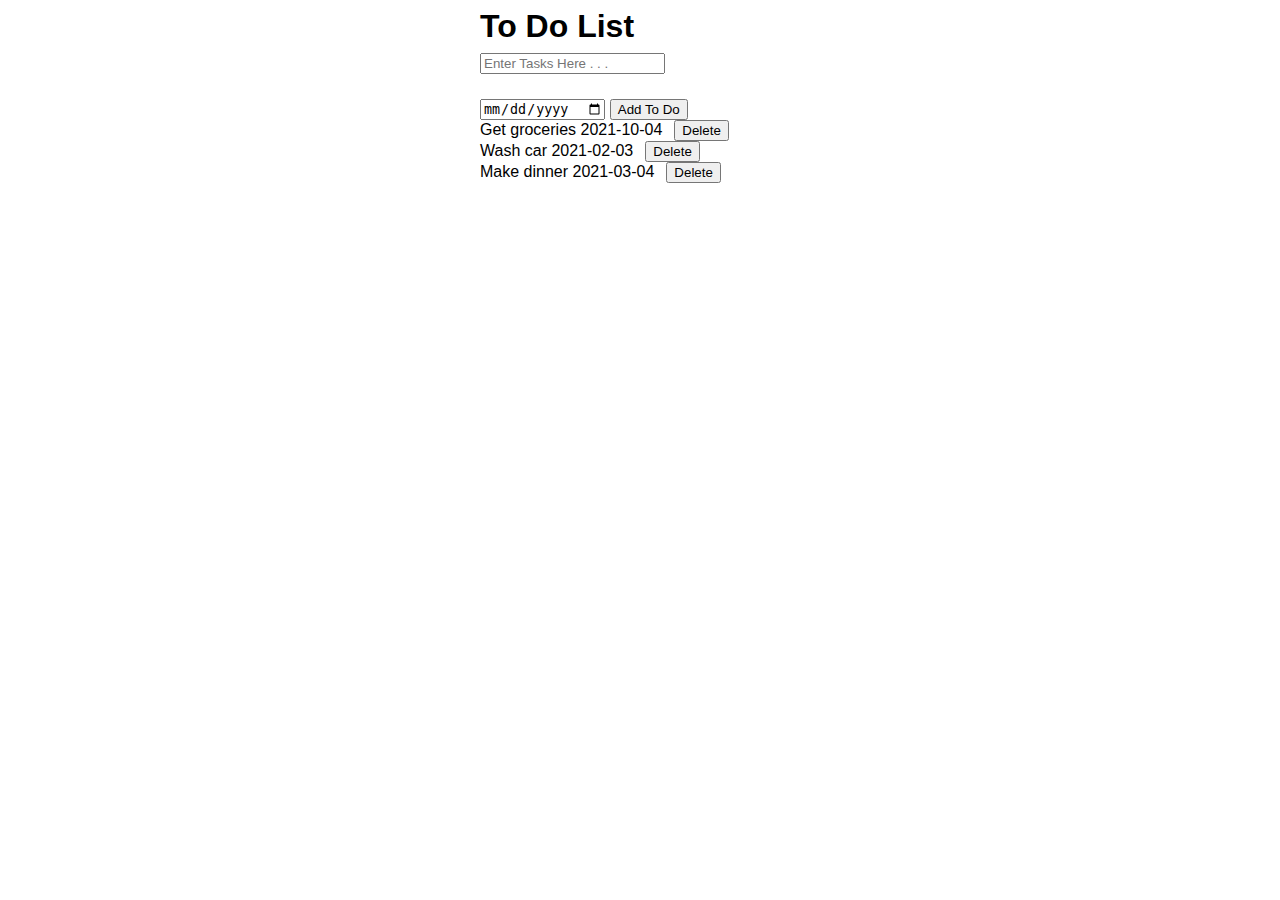
<file: index.html>
<!DOCTYPE html>
<html>
  <head>
    <meta charset="UTF-8">
    <meta name="viewport" content="width=device-width, initial-scale=1.0">
    <link rel="stylesheet" href="style.css">
    <title>To DO List</title>
  </head>
  <body>
    <h1>To Do List</h1>
    <div class="container">
      <input id="todo-title" type="text" placeholder="Enter Tasks Here . . ." />
      <div class="to-dos" id="toDoContainer"></div>
    </div>
    <input id="date-picker" type="date" />
    <button onclick="addTodo()">Add To Do</button>

    <div id="todo-list">

    </div>
<script src="main.js"></script>
  </body>
</html>
</file>
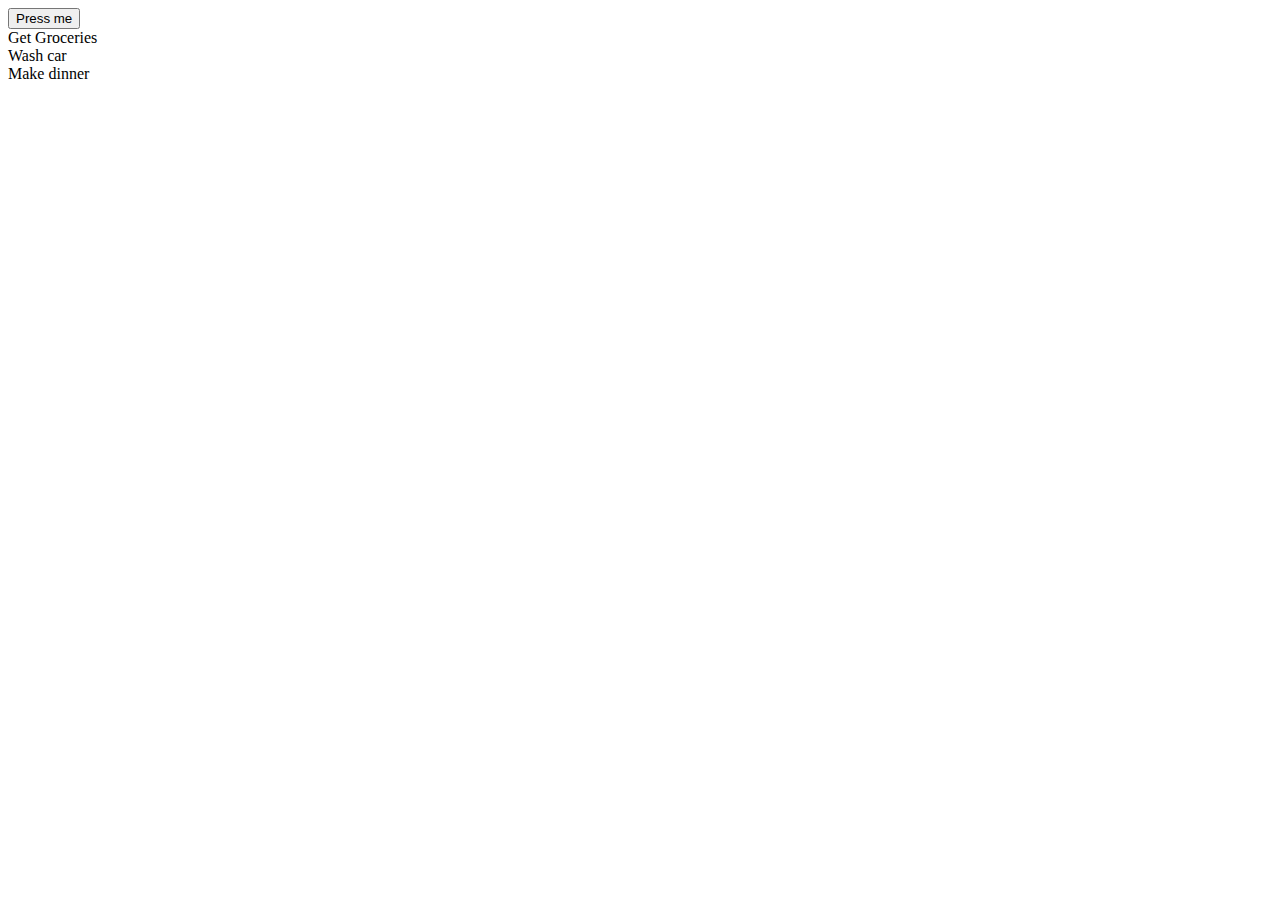
<file: practice.html>
<!DOCTYPE html>
<html>
  <head>
    <title>To DO List</title>
  </head>
  <body>
    <button>Press me</button>
      <script>
        let todo1 = 'Get Groceries';
        let todo2 = 'Wash car';
        let todo3 = 'Make dinner';
  
        function addToDo(todoTitle) {
          let element = document.createElement('div');
          element.innerText = todoTitle;
          document.body.appendChild(element);
        }
        addToDo(todo1);
        addToDo(todo2);
        addToDo(todo3);

        function greeting(firstName) {
        console.log('Hello ' + firstName);
      }
      greeting('Chris');

      function toUpper(str) {
        console.log(str.toUpperCase());
      }
      toUpper('Chris')

      function inchToCM(length) {
        console.log(length * 2.54);
      }
      inchToCM(45);
        </script>
    </body>
  </html>
</file>
<file: style.css>
html, body {
  width: 50%;
  margin: 0 auto;
  font-family: Arial, Helvetica, sans-serif;
  line-height: 10px;
}

.container {
  width: 360px;
}

.to-dos {
  margin-top: 25px;
}

.paragraph-styling {
  margin: 0;
  cursor: pointer;
  font-size: 20px;
}
</file>
